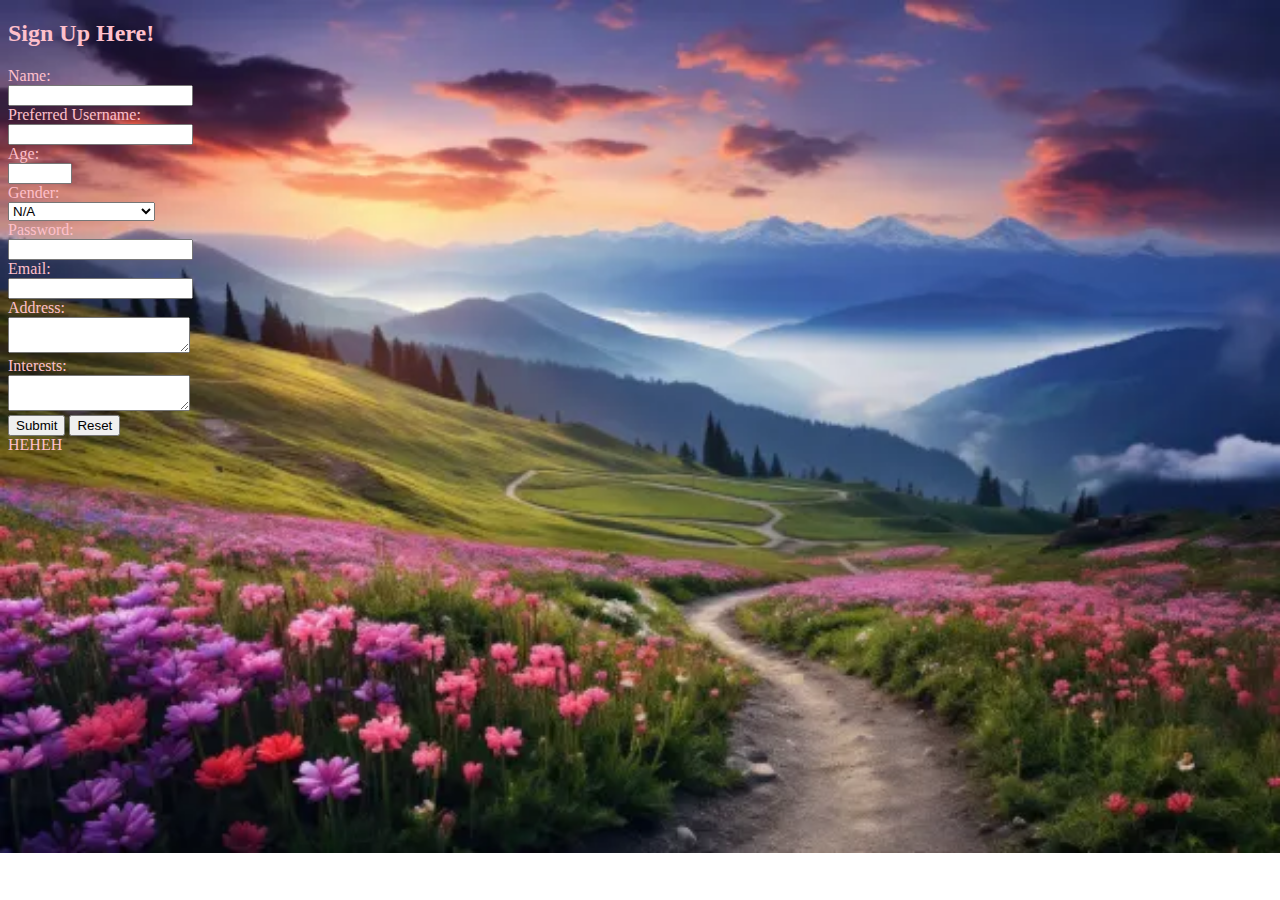
<file: index.html>
<!DOCTYPE html>
<html lang="en">
<head>
    <meta charset="UTF-8">
    <meta name="viewport" content="width=device-width, initial-scale=1.0">
    <title>Q4GE1</title>
    <link rel="stylesheet" href="style.css">
</head>
<body>
    <h2>Sign Up Here!</h2>
    <form id="signupForm" onsubmit="return data();">
        
      <label for="name">Name:</label><br>
      <input type="text" id="name" name="name" onblur="blurR(this)" onfocus="focusG(this)">
      <br>
  
      <label for="username">Preferred Username:</label><br>
      <input type="text" id="username" name="username" onblur="blurR(this)" onfocus="focusG(this)">
      <br>

      <label for="age">Age:</label> <br>
      <input type="number" id="age" name="age" min="0" max="100" onblur="blurR(this)" onfocus="focusG(this)"> 
      <br>

      <label for="gender">Gender: </label>
      <br>
      <select name="goption" id="gender" onblur="blurR(this)" onfocus="focusG(this)">
          <option value="N/A">N/A</option>
          <option value="Male">Male</option>
          <option value="Female">Female</option>
          <option value="Prefer Not To Mention">Prefer not to mention</option>
      </select>
      <br>
  
      <label for="password">Password:</label><br>
      <input type="password" id="password" name="password" onblur="blurR(this)" onfocus="focusG(this)">
      <br>
  
      <label for="email">Email:</label><br>
      <input type="email" id="email" name="email" onblur="blurR(this)" onfocus="focusG(this)">
      <br>
  
      <label for="address">Address:</label><br>
      <textarea id="address" name="address" onblur="blurR(this)" onfocus="focusG(this)"></textarea>
      <br>
  
      <label for="interests">Interests:</label><br>
      <textarea id="interests" name="interests" onblur="blurR(this)" onfocus="focusG(this)"></textarea>
      <br>
  
      <button type="submit" onclick="display()">Submit</button>
      <button type="reset" onclick="resetdata()">Reset</button>
    </form>
    
    <div id="userData">HEHEH</div>

    <script src="script.js"></script>
</body>
</html>
</file>
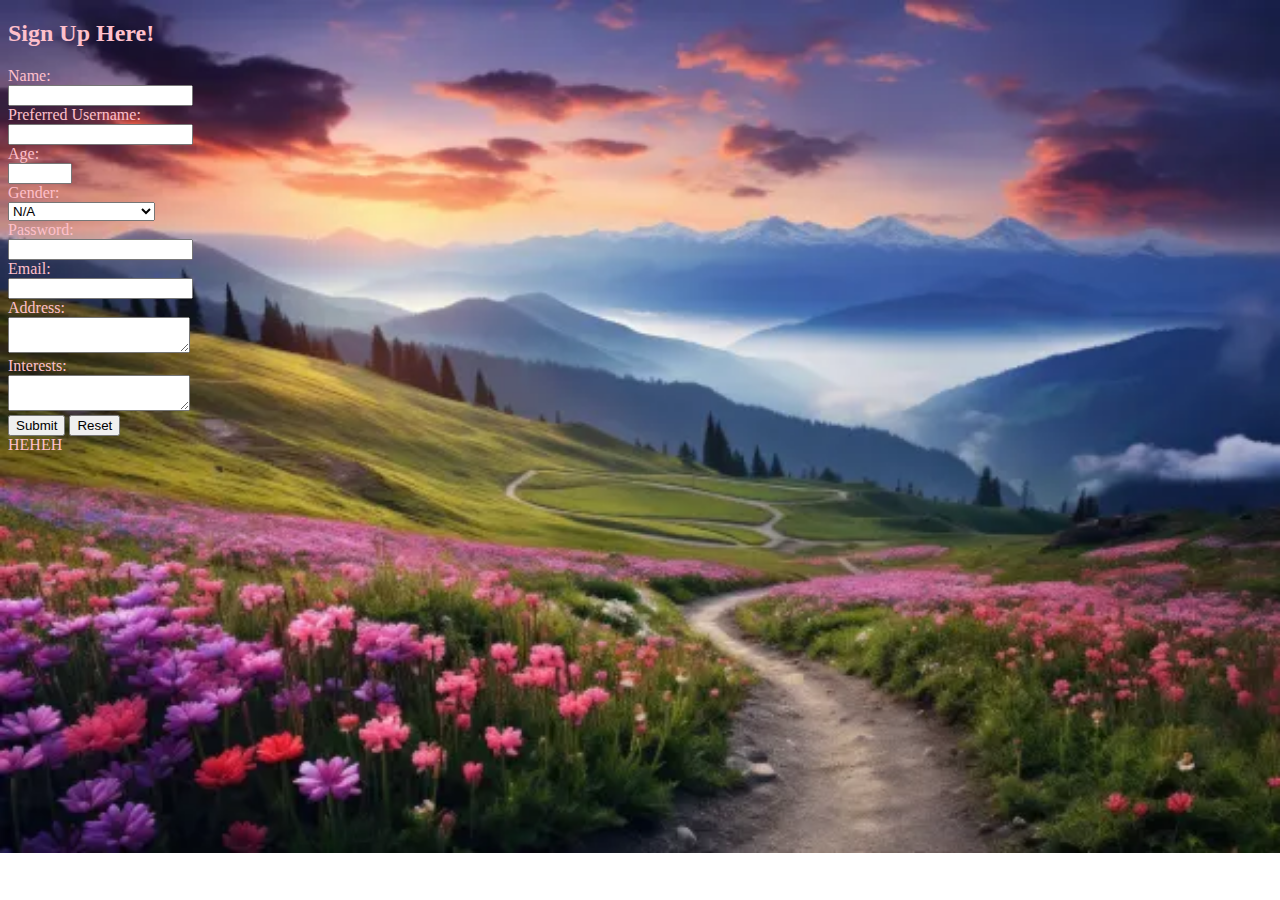
<file: CSQ4_FA1/index.html>
<!DOCTYPE html>
<html lang="en">
<head>
    <meta charset="UTF-8">
    <meta name="viewport" content="width=device-width, initial-scale=1.0">
    <title>Q4GE1</title>
    <link rel="stylesheet" href="style.css">
</head>
<body>
    <h2>Sign Up Here!</h2>
    <form id="signupForm" onsubmit="return data();">
        
      <label for="name">Name:</label><br>
      <input type="text" id="name" name="name" onblur="blurR(this)" onfocus="focusG(this)">
      <br>
  
      <label for="username">Preferred Username:</label><br>
      <input type="text" id="username" name="username" onblur="blurR(this)" onfocus="focusG(this)">
      <br>

      <label for="age">Age:</label> <br>
      <input type="number" id="age" name="age" min="0" max="100" onblur="blurR(this)" onfocus="focusG(this)"> 
      <br>

      <label for="gender">Gender: </label>
      <br>
      <select name="goption" id="gender" onblur="blurR(this)" onfocus="focusG(this)">
          <option value="N/A">N/A</option>
          <option value="Male">Male</option>
          <option value="Female">Female</option>
          <option value="Prefer Not To Mention">Prefer not to mention</option>
      </select>
      <br>
  
      <label for="password">Password:</label><br>
      <input type="password" id="password" name="password" onblur="blurR(this)" onfocus="focusG(this)">
      <br>
  
      <label for="email">Email:</label><br>
      <input type="email" id="email" name="email" onblur="blurR(this)" onfocus="focusG(this)">
      <br>
  
      <label for="address">Address:</label><br>
      <textarea id="address" name="address" onblur="blurR(this)" onfocus="focusG(this)"></textarea>
      <br>
  
      <label for="interests">Interests:</label><br>
      <textarea id="interests" name="interests" onblur="blurR(this)" onfocus="focusG(this)"></textarea>
      <br>
  
      <button type="submit" onclick="display()">Submit</button>
      <button type="reset" onclick="resetdata()">Reset</button>
    </form>
    
    <div id="userData">HEHEH</div>

    <script src="script.js"></script>
</body>
</html>
</file>
<file: style.css>
body
{
    font-family: Georgia, 'Times New Roman', Times, serif;
    color: pink;
    background: url("garden.webp") no-repeat;
    background-size: 100%;
    
}
</file>
<file: CSQ4_FA1/style.css>
body
{
    font-family: Georgia, 'Times New Roman', Times, serif;
    color: pink;
    background: url("garden.webp") no-repeat;
    background-size: 100%;
    
}
</file>
